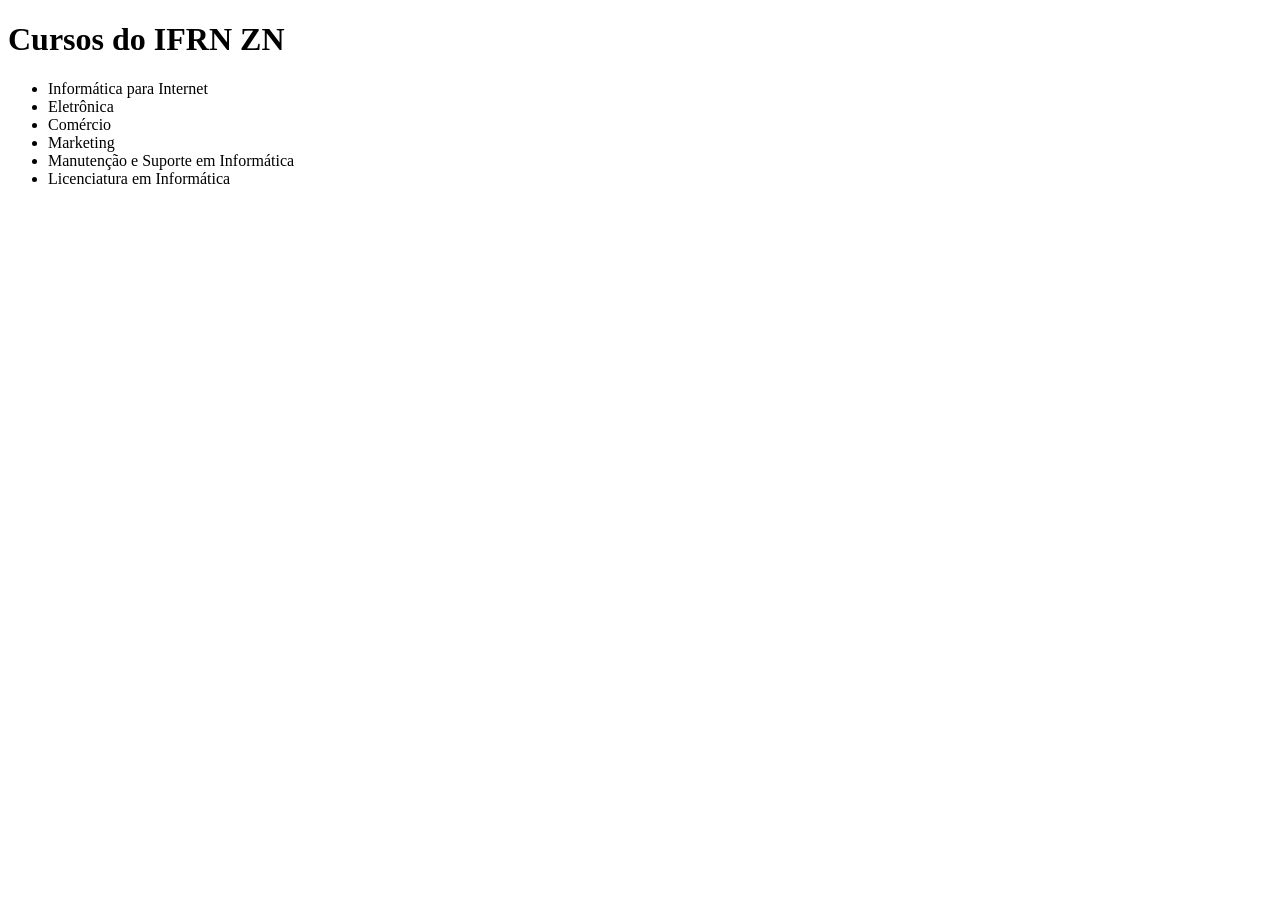
<file: jailton-magno-html-1.html>
<!DOCTYPE html>
<html lang="pt-BR">
<head>
    <meta charset="UTF-8">
    <meta name="viewport" content="width=device-width, initial-scale=1.0">
    <title>Site HTML 1 - Seu Nome</title>
</head>
<body>
    <h1>Cursos do IFRN ZN</h1>
    <ul>
        <li>Informática para Internet</li>
        <li>Eletrônica</li>
        <li>Comércio</li>
        <li>Marketing</li>
        <li>Manutenção e Suporte em Informática</li>
        <li>Licenciatura em Informática</li>
    </ul>
</body>
</html>
</file>
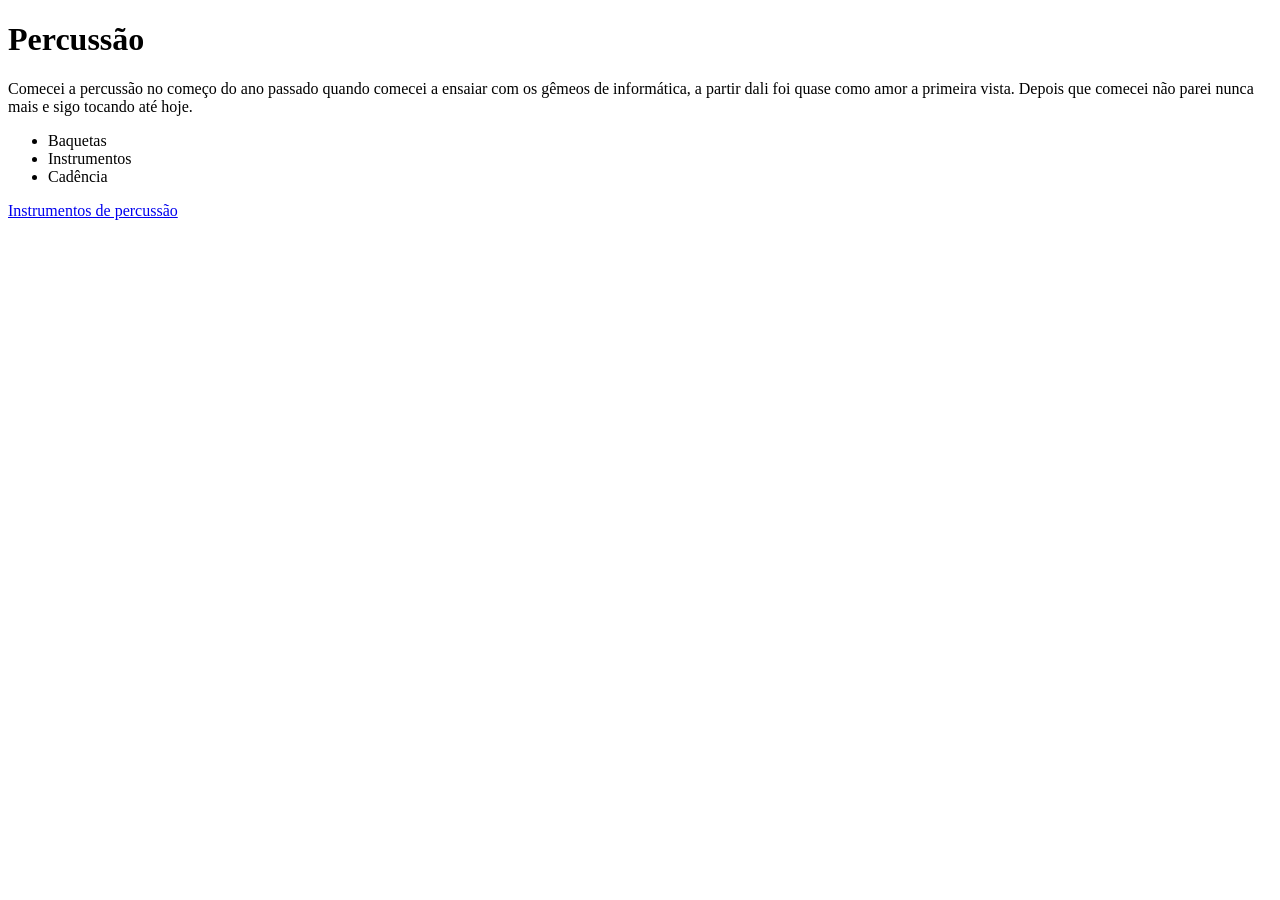
<file: primeira-estrutura.html>
<!DOCTYPE html>
<html lang="en">
<head>
    <meta charset="UTF-8">
    <meta name="viewport" content="width=device-width, initial-scale=1.0">
    <title>Minha Primeira Página Estruturada</title>
</head>
<body>
    <h1>Percussão</h1>
    <p>Comecei a percussão no começo do ano passado quando comecei a ensaiar com os gêmeos de informática, a partir dali foi quase como amor a primeira vista. Depois que comecei não parei nunca mais e sigo tocando até hoje.</p>

    <ul>
        <li>Baquetas</li>
        <li>Instrumentos</li>
        <li>Cadência</li>
    </ul>

    <a href="https://musicabrasilis.org.br/pt-br/instrumentos/instrumentos-de-percussao/">Instrumentos de percussão</a>
</body>
</html>
</file>
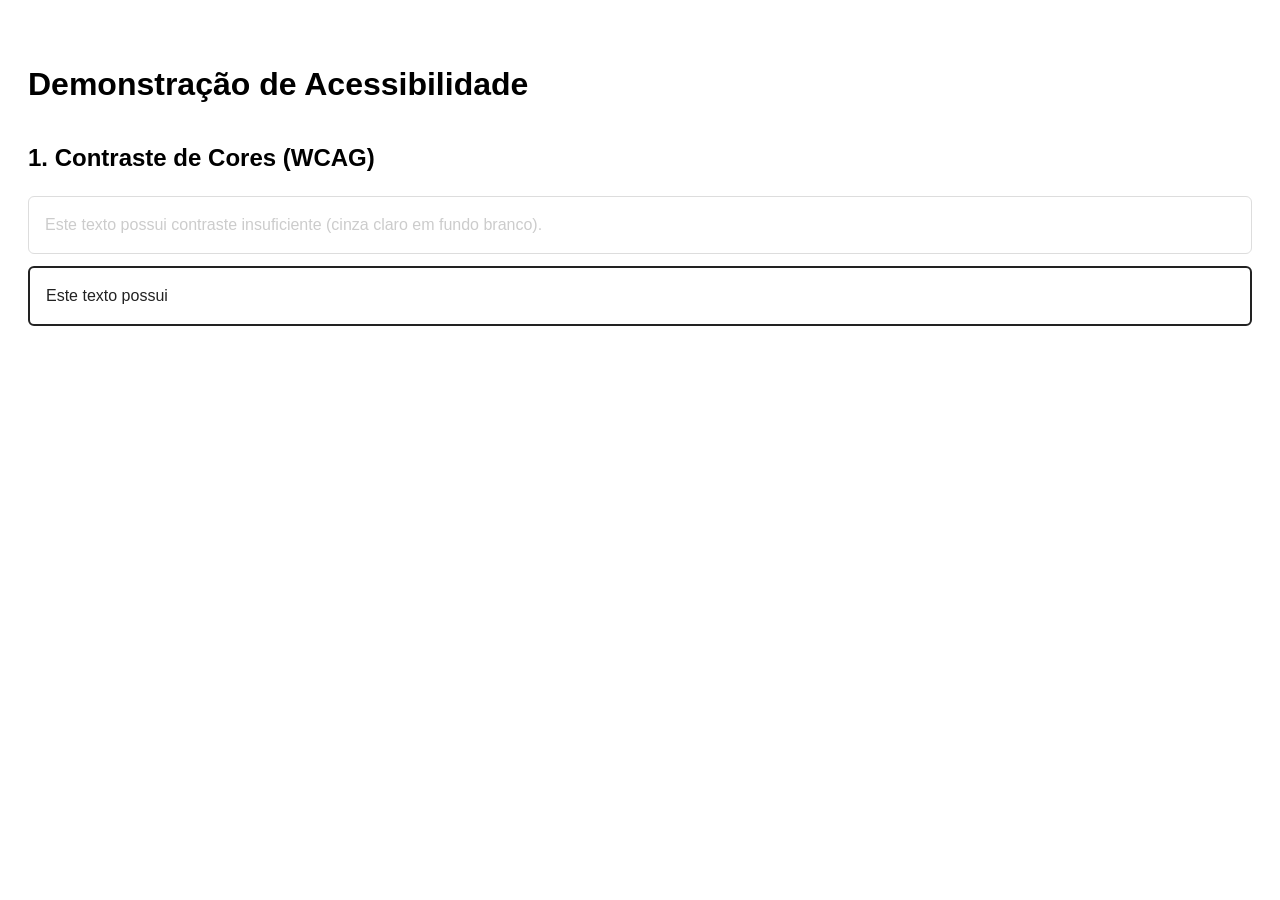
<file: w24-acessibilidade.html>
<!DOCTYPE html>
<html lang="pt-BR">
<head>
  <meta charset="UTF-8">
  <title>Acessibilidade – Contraste, Foco e ARIA</title>
  <meta name="viewport" content="width=device-width, initial-scale=1.0">

  <style>
    body {
      font-family: Arial, sans-serif;
      padding: 20px;
      line-height: 1.5;
    }

    h1, h2 {
      margin-top: 32px;
    }

    .card {
      padding: 16px;
      margin: 12px 0;
      border-radius: 6px;
    }

    .contraste-ruim {
      background-color: #ffffff;
      color: #cccccc;
      border: 1px solid #ddd;
    }

    .contraste-bom {
      background-color: #ffffff;
      color: #222222;
      border: 2px solid #222;
    }

    button, input {
      padding: 10px;
      margin-top: 8px;
      font-size: 1rem;
    }

    button:focus,
    input:focus {
      outline: 4px solid #ff9800;
      outline-offset: 2px;
    }

    .icon-btn {
      background: none;
      border: none;
      font-size: 1.5rem;
      cursor: pointer;
    }

    .error {
      margin-top: 16px;
      padding: 12px;
      background-color: #ffe6e6;
      color: #b00020;
      font-weight: bold;
      border-left: 5px solid #b00020;
    }

    form div {
      margin-bottom: 12px;
    }
  </style>
</head>

<body>

  <h1>Demonstração de Acessibilidade</h1>

  <h2>1. Contraste de Cores (WCAG)</h2>

  <div class="card contraste-ruim">
    Este texto possui contraste insuficiente (cinza claro em fundo branco).
  </div>

  <div class="card contraste-bom">
    Este texto possui
</file>
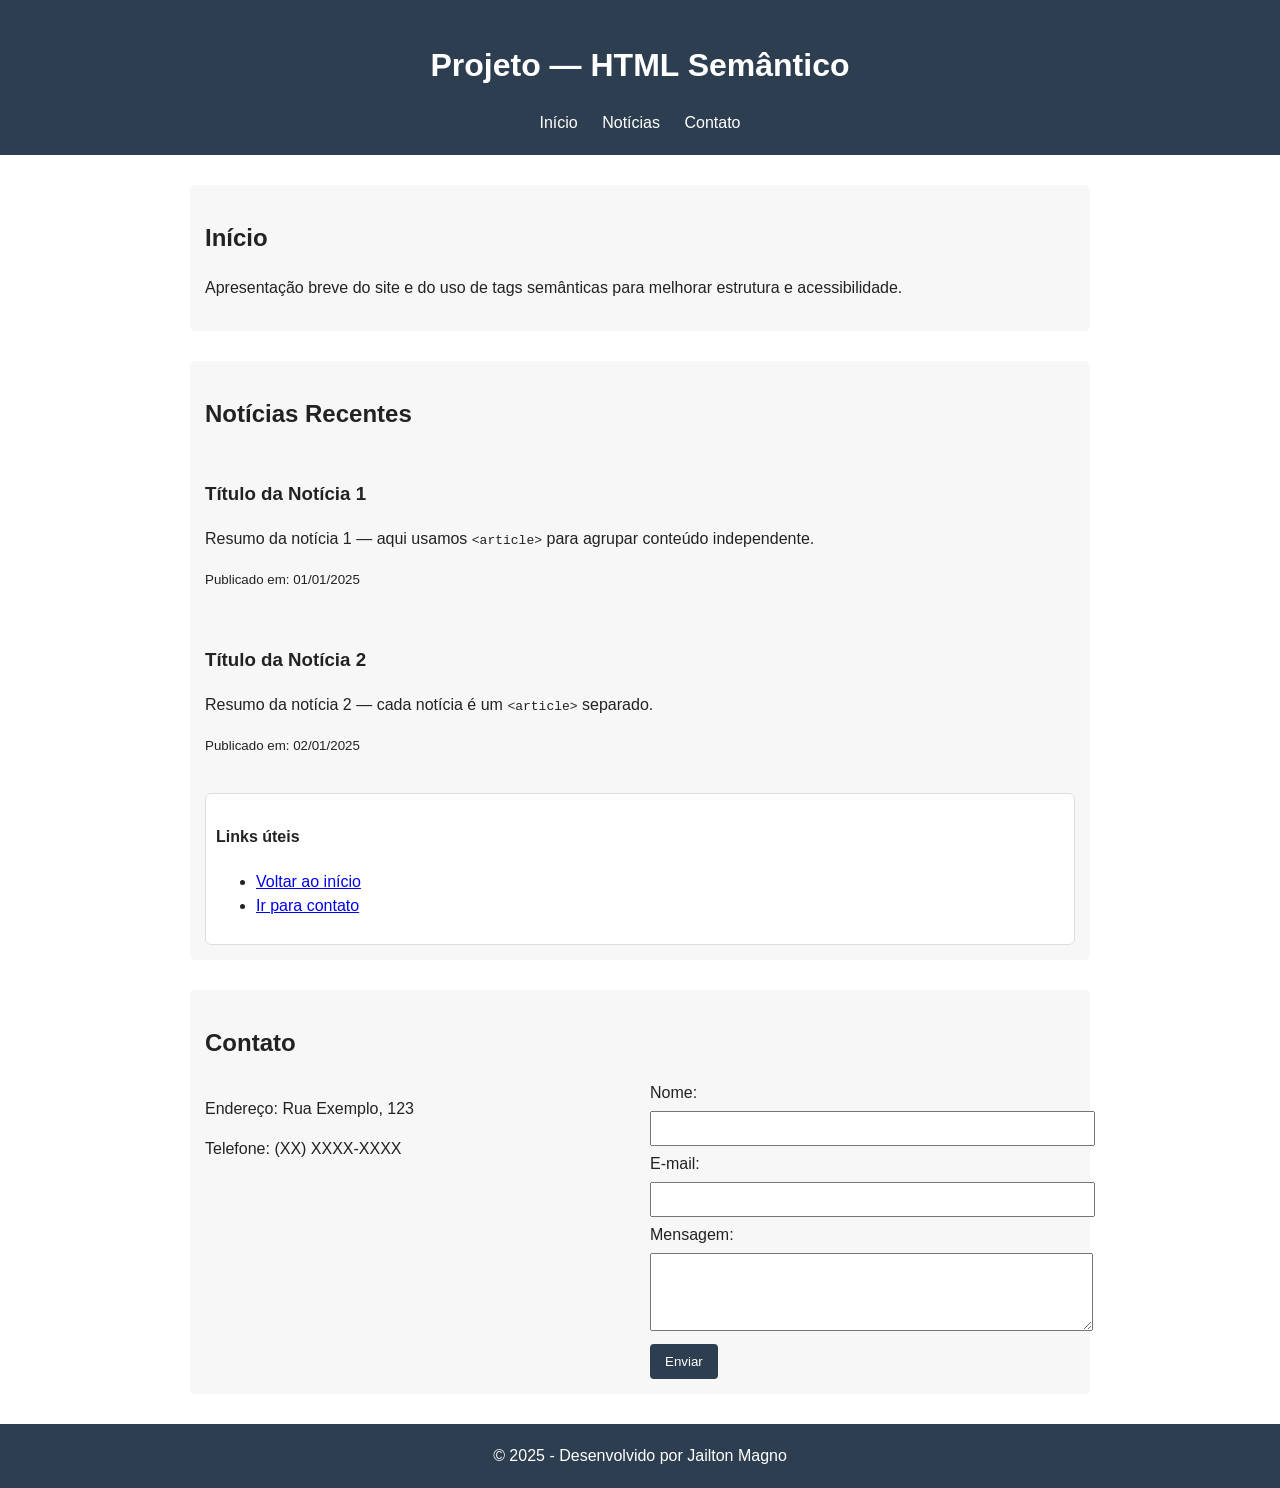
<file: Atividade 7/semantica.html>
<!DOCTYPE html>
<html lang="pt-BR">
<head>
  <meta charset="UTF-8" />
  <meta name="viewport" content="width=device-width, initial-scale=1.0"/>
  <title>HTML Semântico — Exemplo</title>
  <style>
    body { font-family: Arial, sans-serif; margin: 0; line-height: 1.5; color:#222; }
    header, footer { background:#2c3e50; color:#fff; padding:20px; text-align:center; }
    nav a { color: #fff; margin: 0 10px; text-decoration: none; }
    main { max-width:900px; margin: 30px auto; padding: 0 20px; }
    section { margin-bottom: 30px; background:#f7f7f7; padding:15px; border-radius:6px; }
    article { padding:10px 0; }
    aside { background:#fff; padding:10px; border:1px solid #ddd; border-radius:6px; margin-top:10px; }
    .row { display:flex; gap:20px; align-items:flex-start; }
    .col { flex:1; }
    footer p { margin:0; }
  </style>
</head>
<body>
  <header>
    <h1>Projeto — HTML Semântico</h1>
    <nav>
      <a href="#inicio">Início</a>
      <a href="#noticias">Notícias</a>
      <a href="#contato">Contato</a>
    </nav>
  </header>

  <main>
    <section id="inicio">
      <h2>Início</h2>
      <p>Apresentação breve do site e do uso de tags semânticas para melhorar estrutura e acessibilidade.</p>
    </section>

    <section id="noticias">
      <h2>Notícias Recentes</h2>

      <article>
        <h3>Título da Notícia 1</h3>
        <p>Resumo da notícia 1 — aqui usamos <code>&lt;article&gt;</code> para agrupar conteúdo independente.</p>
        <p><small>Publicado em: 01/01/2025</small></p>
      </article>

      <article>
        <h3>Título da Notícia 2</h3>
        <p>Resumo da notícia 2 — cada notícia é um <code>&lt;article&gt;</code> separado.</p>
        <p><small>Publicado em: 02/01/2025</small></p>
      </article>

      <aside>
        <h4>Links úteis</h4>
        <ul>
          <li><a href="#inicio">Voltar ao início</a></li>
          <li><a href="#contato">Ir para contato</a></li>
        </ul>
      </aside>
    </section>

    <section id="contato">
      <h2>Contato</h2>
      <div class="row">
        <div class="col">
          <p>Endereço: Rua Exemplo, 123</p>
          <p>Telefone: (XX) XXXX-XXXX</p>
        </div>
        <div class="col">
          <form action="#" method="post">
            <label for="nome">Nome:</label><br/>
            <input id="nome" name="nome" type="text" required style="width:100%; padding:8px; margin:6px 0;"/><br/>
            <label for="email">E-mail:</label><br/>
            <input id="email" name="email" type="email" required style="width:100%; padding:8px; margin:6px 0;"/><br/>
            <label for="mensagem">Mensagem:</label><br/>
            <textarea id="mensagem" name="mensagem" rows="4" style="width:100%; padding:8px; margin:6px 0;"></textarea><br/>
            <button type="submit" style="padding:10px 15px; background:#2c3e50; color:#fff; border:none; border-radius:4px;">Enviar</button>
          </form>
        </div>
      </div>
    </section>
  </main>

  <footer>
    <p>© 2025 - Desenvolvido por Jailton Magno</p>
  </footer>
</body>
</html>
</file>
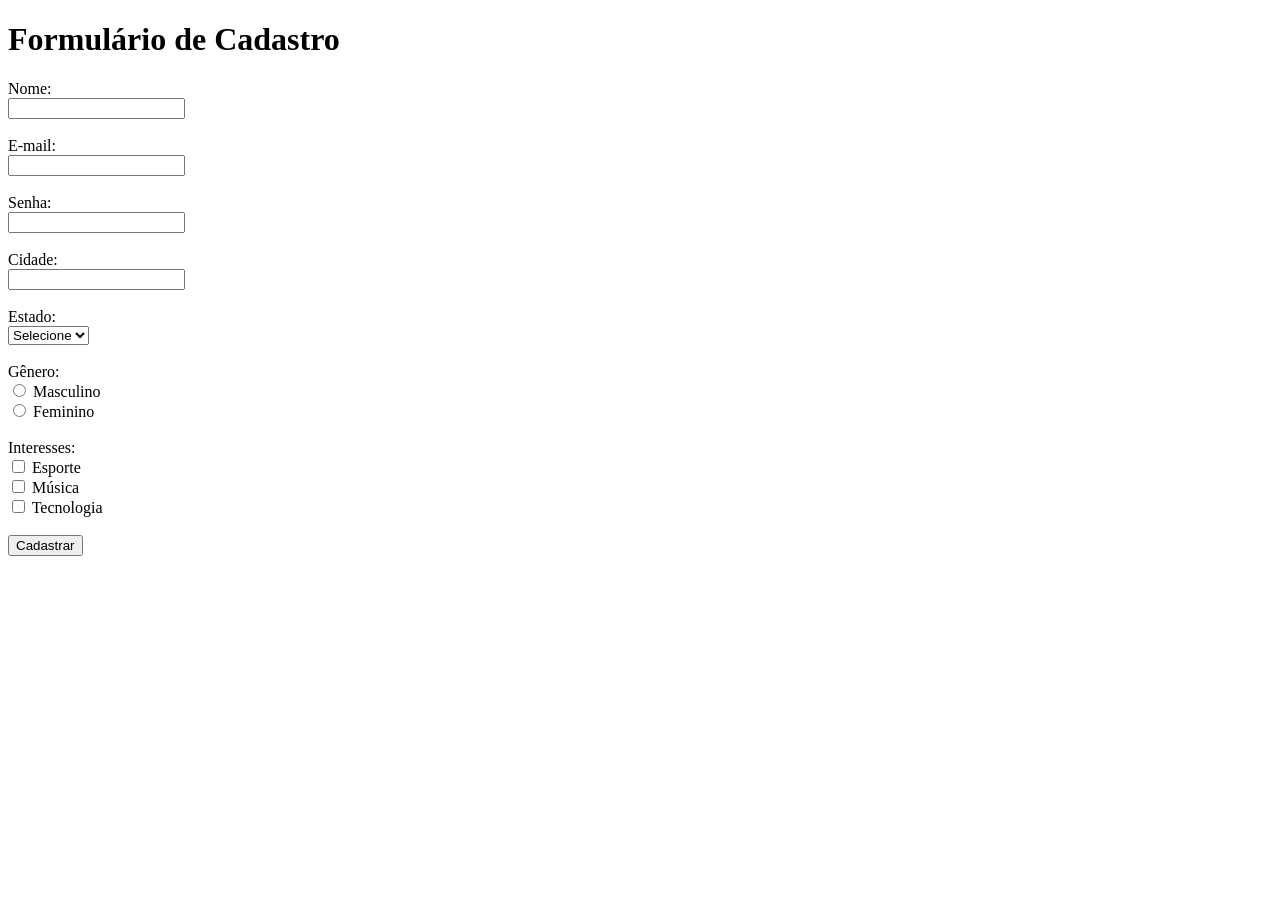
<file: Atividade 8/cadastro.html>
<!DOCTYPE html>
<html lang="pt-br">
<head>
  <meta charset="UTF-8">
  <title>Cadastro</title>
</head>
<body>

  <h1>Formulário de Cadastro</h1>

  <form>

    <label>Nome:</label><br>
    <input type="text"><br><br>

    <label>E-mail:</label><br>
    <input type="email"><br><br>

    <label>Senha:</label><br>
    <input type="password"><br><br>

    <label>Cidade:</label><br>
    <input type="text"><br><br>

    <label>Estado:</label><br>
    <select>
      <option>Selecione</option>
      <option>RN</option>
      <option>SP</option>
      <option>RJ</option>
    </select>
    <br><br>

    <label>Gênero:</label><br>
    <input type="radio" name="genero"> Masculino<br>
    <input type="radio" name="genero"> Feminino<br><br>

    <label>Interesses:</label><br>
    <input type="checkbox"> Esporte<br>
    <input type="checkbox"> Música<br>
    <input type="checkbox"> Tecnologia<br><br>

    <button type="submit">Cadastrar</button>

  </form>

</body>
</html>
</file>
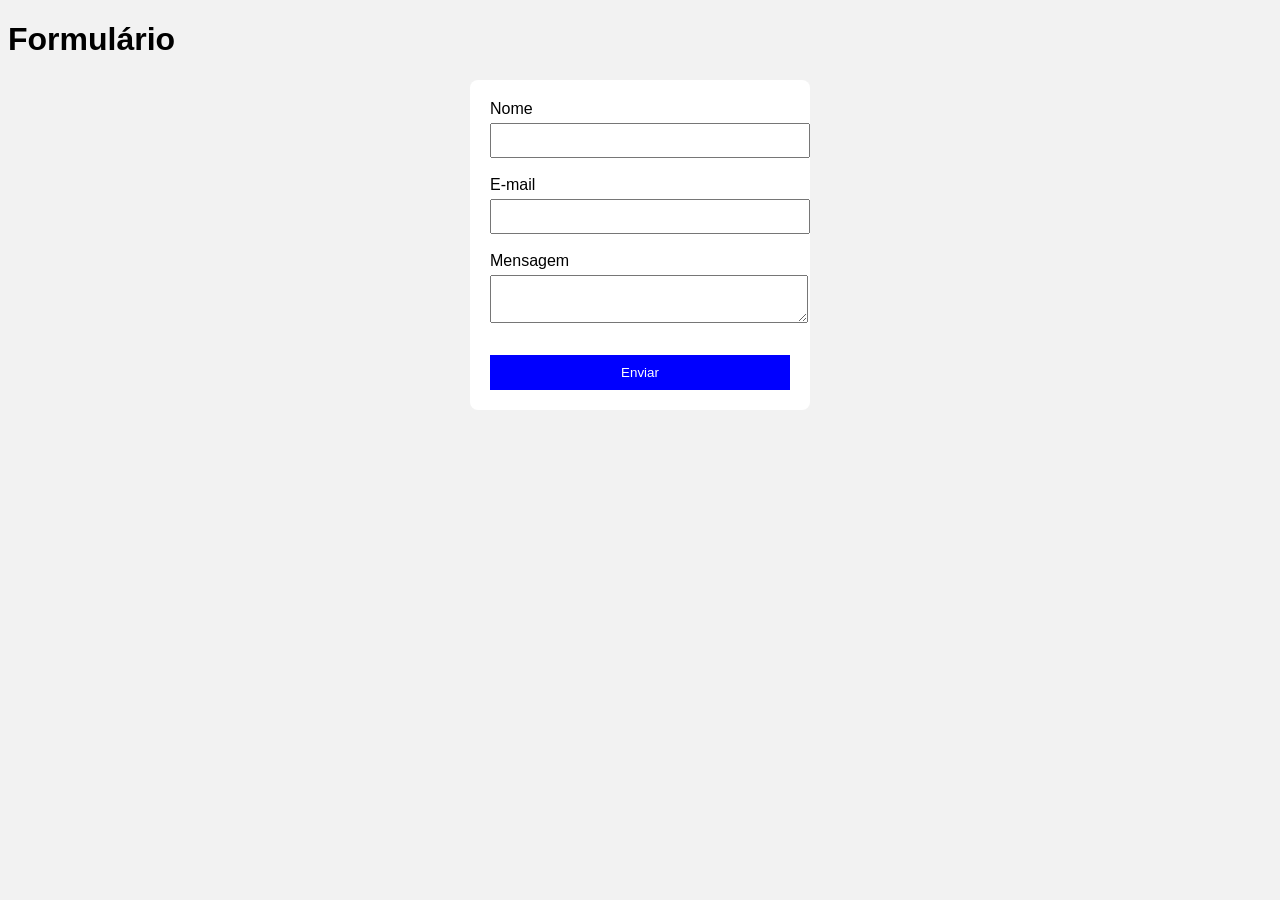
<file: Atividade 9/form-estilizado.html>
<!DOCTYPE html>
<html lang="pt-br">
<head>
  <meta charset="UTF-8">
  <title>Formulário Estilizado</title>
  <link rel="stylesheet" href="form.css">
</head>
<body>

  <h1>Formulário</h1>

  <form>

    <label>Nome</label><br>
    <input type="text"><br><br>

    <label>E-mail</label><br>
    <input type="email"><br><br>

    <label>Mensagem</label><br>
    <textarea></textarea><br><br>

    <button type="submit">Enviar</button>

  </form>

</body>
</html>
</file>
<file: Atividade 9/form.css>
body {
  font-family: Arial, sans-serif;
  background-color: #f2f2f2;
}

form {
  background: white;
  padding: 20px;
  width: 300px;
  margin: auto;
  border-radius: 8px;
}

input, textarea {
  width: 100%;
  padding: 8px;
  margin-top: 5px;
}

input:focus, textarea:focus {
  border: 2px solid blue;
  outline: none;
}

button {
  background-color: blue;
  color: white;
  padding: 10px;
  width: 100%;
  border: none;
  margin-top: 10px;
}

button:hover {
  background-color: darkblue;
}
</file>
